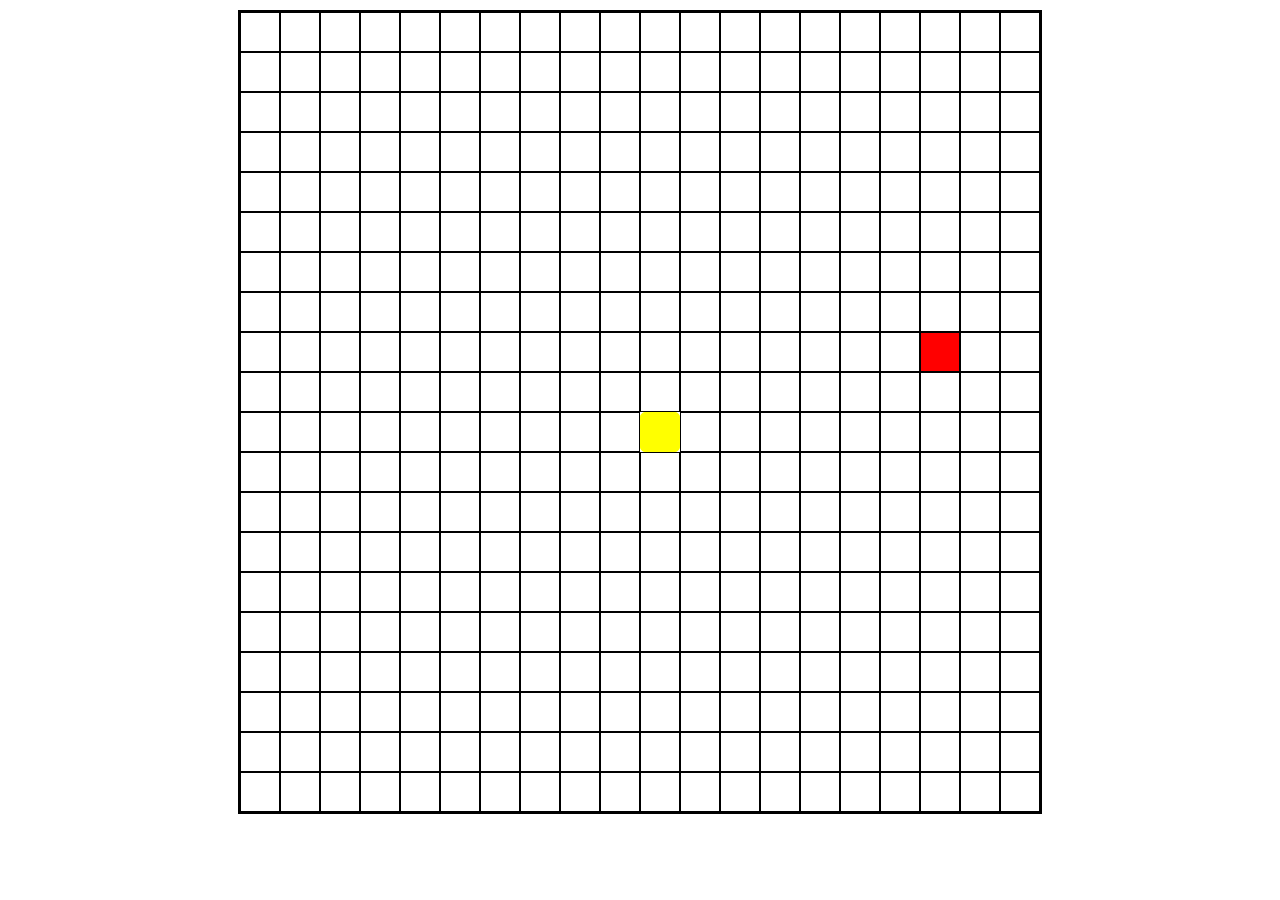
<file: snake.js/html/index.html>
<!DOCTYPE html>
<html>
  <head>
    <link rel="stylesheet" type="text/css" href="../css/snake.css">
    <script src="../js/jquery-2.1.1.js"></script>
    <script src="../js/snake.js"></script>
    <script src="../js/board.js"></script>
    <script src="../js/snake-view.js"></script>
    <meta charset="utf-8">
    <title>Snake</title>
  </head>
  <body>

    <figure>

    </figure>

  <script type="text/javascript">
    var $figure = $("figure");
    $figure.focus();
    var view = new window.SnakeGame.View($figure);
    view.setupBoard();

  </script>
  </body>
</html>
</file>
<file: snake.js/css/snake.css>
html, body, figure, ul, li {
  border: 0;
  padding: 0;
  margin: 0;

  font: inherit;
  text-align: inherit;
  text-decoration: inherit;
  background: transparent;
  color: inherit;

}

ul {
  list-style: none;
}

.group:after {
  content: "";
  display: block;
  clear: both;
}

.board {
  margin: 10px auto;
  display: block;
  width: 800px;
  border: 2px solid black;
  background: white;
}

.square {
  display: block;
  float: left;
  width: 38px;
  height: 38px;
  border: 1px solid black;
}

.snake {
  background: yellow;
  border: 1px solid yellow;
  border-radius: 5px;
}

.apple {
  background: red;
}

figure {


}
</file>
